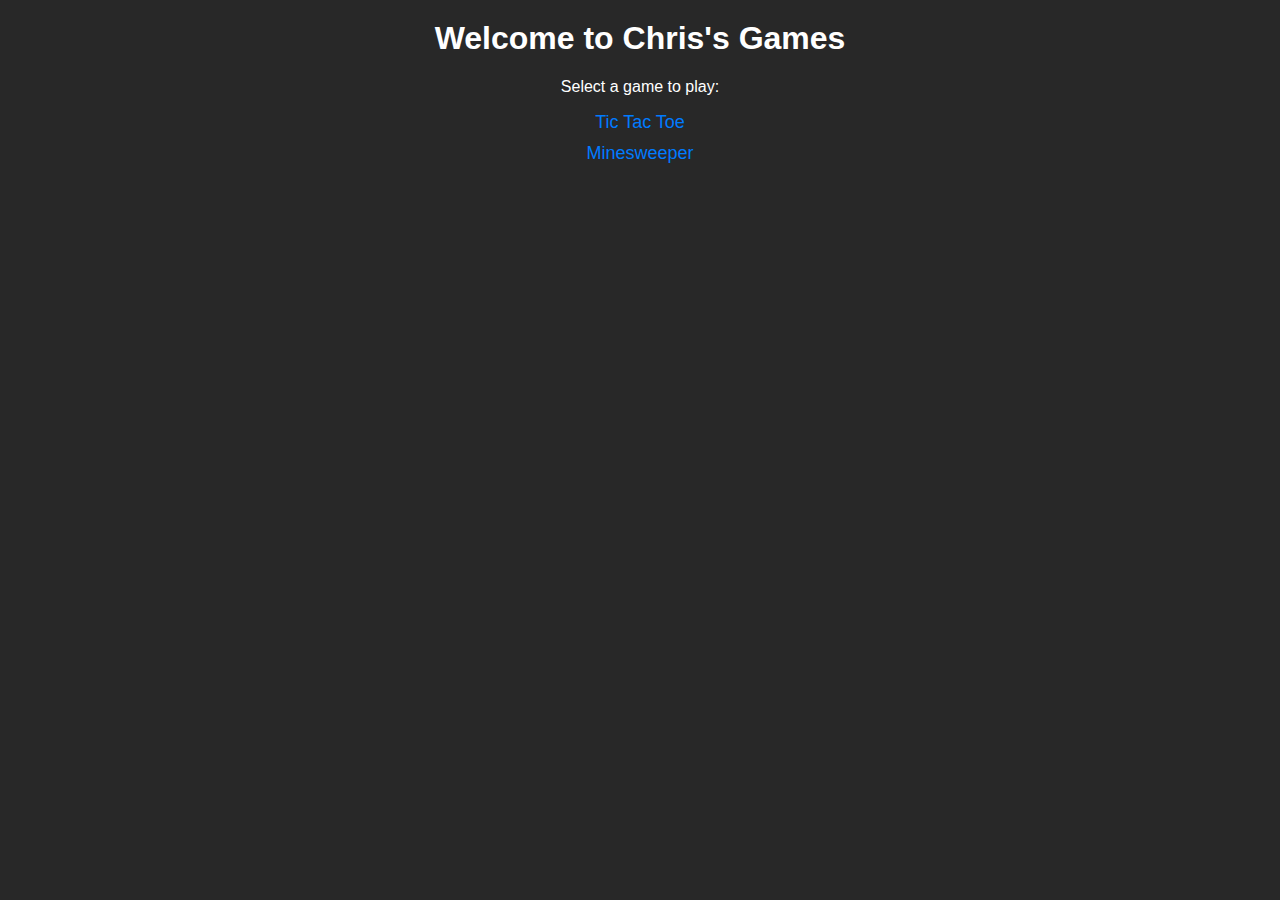
<file: index.html>
<!DOCTYPE html>
<html lang="en">
<head>
    <meta charset="UTF-8">
    <meta name="viewport" content="width=device-width, initial-scale=1.0">
    <title>Chris's Games</title>
    <link rel="stylesheet" href="style.css">
</head>
<body>
    <h1>Welcome to Chris's Games</h1>
    <p>Select a game to play:</p>
    <ul>
        <li><a href="tic_tac_toe/index.html">Tic Tac Toe</a></li>
        <li><a href="minesweeper/index.html">Minesweeper</a></li>
        <!-- Add more games here in the future -->
    </ul>
</body>
</html>
</file>
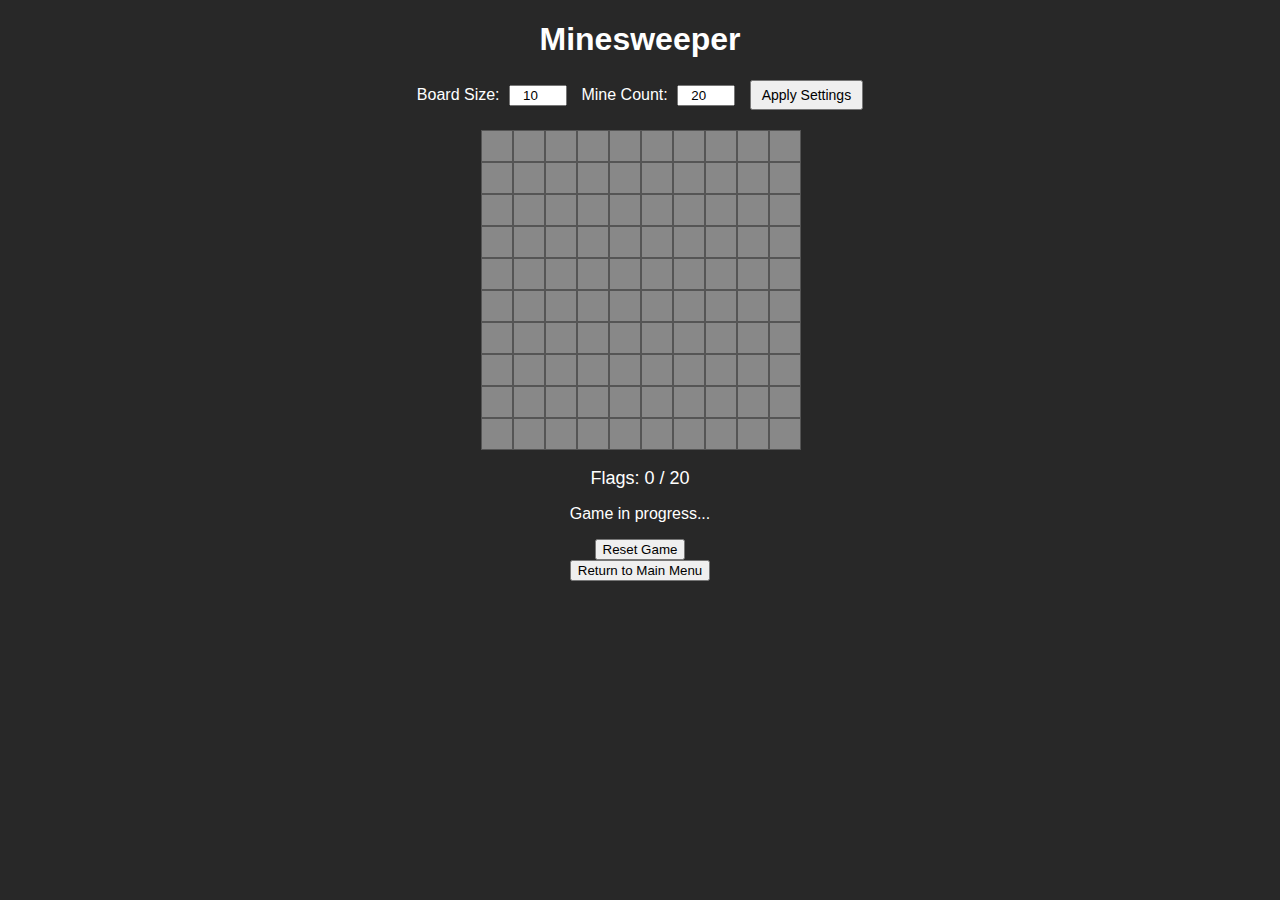
<file: minesweeper/index.html>
<!DOCTYPE html>
<html lang="en">
<head>
    <meta charset="UTF-8">
    <meta name="viewport" content="width=device-width, initial-scale=1.0">
    <title>Minesweeper</title>
    <link rel="stylesheet" href="style.css">
</head>
<body>
    <h1>Minesweeper</h1>
    <div id="settings">
        <label for="board-size">Board Size:</label>
        <input type="number" id="board-size" value="10" min="5" max="30">
        <label for="mine-count">Mine Count:</label>
        <input type="number" id="mine-count" value="20" min="1">
        <button id="apply-settings">Apply Settings</button>
    </div>
    <div id="game-board"></div>
    <div id="flag-counter">
        Flags: <span id="flags-placed">0</span> / <span id="total-bombs">20</span>
    </div>
    <p id="status"></p>
    <button id="reset">Reset Game</button>
    <br>
    <button id="return" onclick="window.location.href='../index.html'">Return to Main Menu</button>
    <script src="script.js"></script>
</body>
</html>
</file>
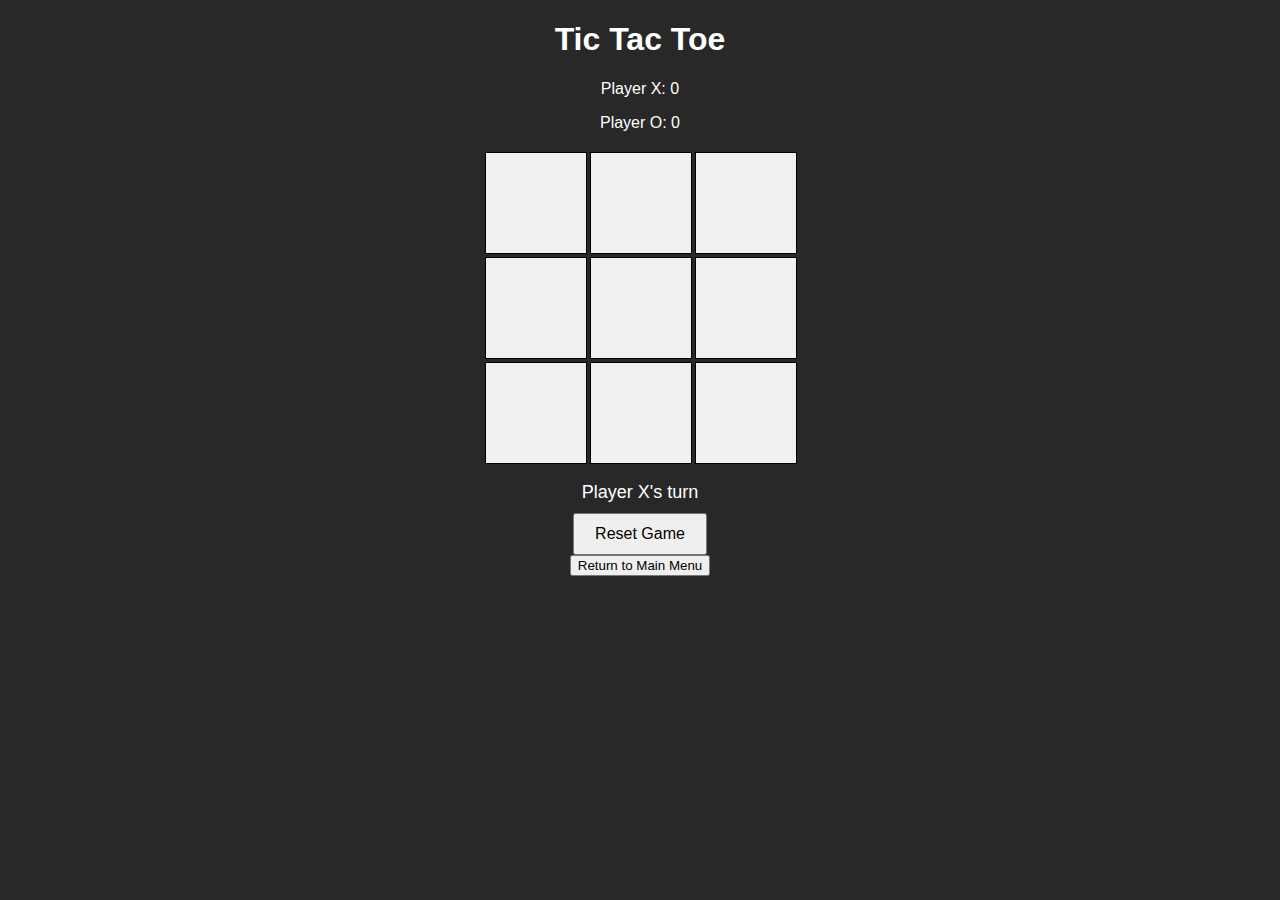
<file: tic_tac_toe/index.html>
<!DOCTYPE html>
<html lang="en">
<head>
    <meta charset="UTF-8">
    <meta name="viewport" content="width=device-width, initial-scale=1.0">
    <title>Tic Tac Toe</title>
    <link rel="stylesheet" href="style.css">
</head>
<body>
    <h1>Tic Tac Toe</h1>
    <div id="scoreboard">
        <p>Player X: <span id="score-x">0</span></p>
        <p>Player O: <span id="score-o">0</span></p>
    </div>
    <div id="game-board">
        <div class="cell" data-index="0"></div>
        <div class="cell" data-index="1"></div>
        <div class="cell" data-index="2"></div>
        <div class="cell" data-index="3"></div>
        <div class="cell" data-index="4"></div>
        <div class="cell" data-index="5"></div>
        <div class="cell" data-index="6"></div>
        <div class="cell" data-index="7"></div>
        <div class="cell" data-index="8"></div>
    </div>
    <p id="status"></p>
    <button id="reset">Reset Game</button>
    <br>
    <button id="return" onclick="window.location.href='../index.html'">Return to Main Menu</button>
    <script src="script.js"></script>
</body>
</html>
</file>
<file: style.css>
body {
    background-color: rgb(40, 40, 40);
    color: white;
    font-family: Arial, sans-serif;
    text-align: center;
    margin: 0;
    padding: 0;
}

h1 {
    margin-top: 20px;
}

ul {
    list-style: none;
    padding: 0;
}

li {
    margin: 10px 0;
}

a {
    text-decoration: none;
    color: #007BFF;
    font-size: 18px;
}

a:hover {
    text-decoration: underline;
}
</file>
<file: minesweeper/style.css>
body {
    background-color: rgb(40, 40, 40);
    color: white;
    font-family: Arial, sans-serif;
    text-align: center;
    margin: 0;
    padding: 0;
}

#game-board {
    display: grid;
    grid-template-columns: repeat(10, 30px);
    grid-template-rows: repeat(10, 30px);
    gap: 2px;
    justify-content: center;
    margin: 20px auto;
}

.cell {
    width: 30px;
    height: 30px;
    background-color: #888;
    border: 1px solid #555;
    text-align: center;
    line-height: 30px;
    font-size: 16px;
    cursor: pointer;
}

.cell.revealed {
    background-color: #ccc;
    cursor: default;
}

.cell.mine {
    background-color: red;
    color: white;
}

.cell.flagged {
    background-color: #f0ad4e; /* Orange background for flagged cells */
    color: white;
}

#settings {
    margin: 10px auto;
    text-align: center;
}

#settings label {
    margin-right: 5px;
    color: white;
}

#settings input {
    width: 50px;
    margin-right: 10px;
    text-align: center;
}

#settings button {
    padding: 5px 10px;
    font-size: 14px;
    cursor: pointer;
}

#flag-counter {
    margin: 10px auto;
    font-size: 18px;
    color: white;
    text-align: center;
}
</file>
<file: tic_tac_toe/style.css>
body {
    background-color: rgb(40, 40, 40);
    color: white;
    font-family: Arial, sans-serif;
    text-align: center;
    margin: 0;
    padding: 0;
}

#game-board {
    display: grid;
    grid-template-columns: repeat(3, 100px);
    grid-template-rows: repeat(3, 100px);
    gap: 5px;
    justify-content: center;
    margin: 20px auto;
}

.cell {
    width: 100px;
    height: 100px;
    display: flex;
    align-items: center;
    justify-content: center;
    font-size: 40px;
    font-weight: bold;
    border: 1px solid #000;
    cursor: pointer;
    background-color: #f0f0f0;
    color: black;
}

.cell.taken {
    pointer-events: none;
    background-color: #888;
}

#status {
    font-size: 18px;
    margin: 10px 0;
}

#reset {
    padding: 10px 20px;
    font-size: 16px;
    cursor: pointer;
}
</file>
